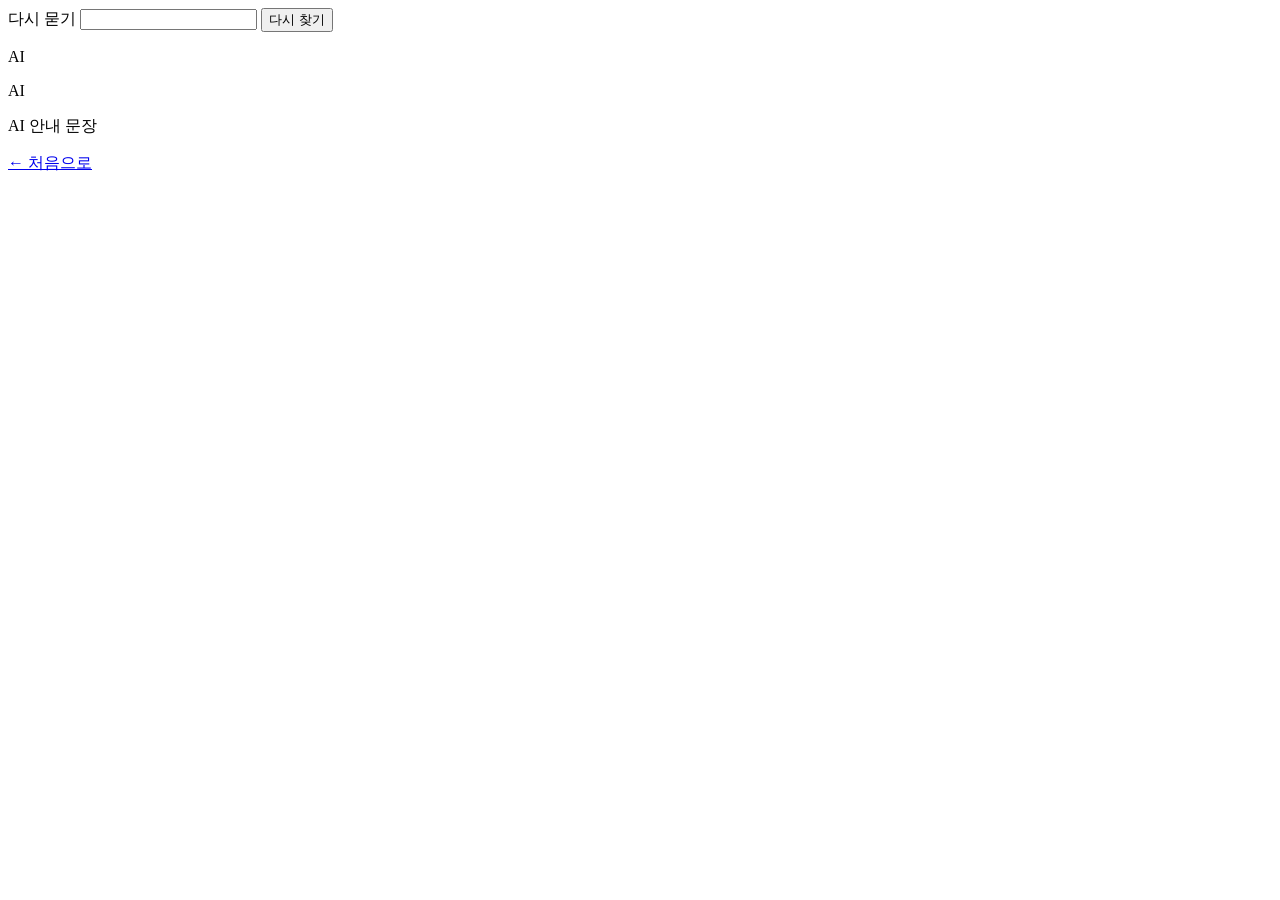
<file: src/main/resources/templates/ai-output.html>
<!DOCTYPE html>
<html lang="ko" xmlns:th="http://www.thymeleaf.org">
<head th:replace="~{fragments :: head('AI 검색 결과 · 약국찾기')}"></head>
<body>
<header th:replace="~{fragments :: header}"></header>

<main class="container">
    <!-- 결과 화면에서도 바로 다시 물어볼 수 있게 검색칸을 위에 둔다 -->
    <form action="/ai-search" method="post" class="search-box compact" data-loading="찾는 중…" data-status="ai-status" data-stream>
        <label for="query" class="sr-only">다시 묻기</label>
        <input type="text" id="query" name="query" required maxlength="200" autocomplete="off" th:value="${query}">
        <button type="submit" class="btn btn-primary btn-search" data-label="다시 찾기"><span class="label">다시 찾기</span></button>
    </form>
    <p class="status" id="ai-status" hidden role="status">
        <span class="spinner" aria-hidden="true"></span> AI가 다시 찾고 있어요.
    </p>

    <!-- 실시간 화면 (/ai?q=...): JS 가 /ai-search/stream 을 열어 아래 칸을 채운다 -->
    <th:block th:if="${streaming}">
        <div id="ai-live" th:data-query="${query}">
            <ol class="ai-steps" id="ai-steps" aria-live="polite" aria-label="진행 단계"></ol>
            <section class="answer is-streaming" aria-label="AI 안내">
                <span class="answer-badge">AI</span>
                <p id="ai-answer"></p>
            </section>
            <div id="ai-results"></div>
        </div>
        <noscript><p class="status">이 화면은 JavaScript 가 필요해요. <a href="/">처음으로</a> 돌아가 다시 검색해 주세요.</p></noscript>
    </th:block>

    <!-- 일반 화면 (POST /ai-search): 결과를 한 번에 그린다 -->
    <th:block th:unless="${streaming}">
        <!-- th:text 는 HTML 을 이스케이프한다. AI 답변을 그대로 넣어도 스크립트가 실행되지 않는다 -->
        <section class="answer" aria-label="AI 안내">
            <span class="answer-badge">AI</span>
            <p th:text="${answer}">AI 안내 문장</p>
        </section>

        <section th:replace="~{fragments :: pharmacy-section}"></section>
    </th:block>

    <a href="/" class="back">← 처음으로</a>
</main>

<footer th:replace="~{fragments :: footer}"></footer>
<script th:replace="~{fragments :: loading-script}"></script>
<script th:if="${streaming}" th:src="@{/js/ai-stream.js}"></script>
</body>
</html>
</file>
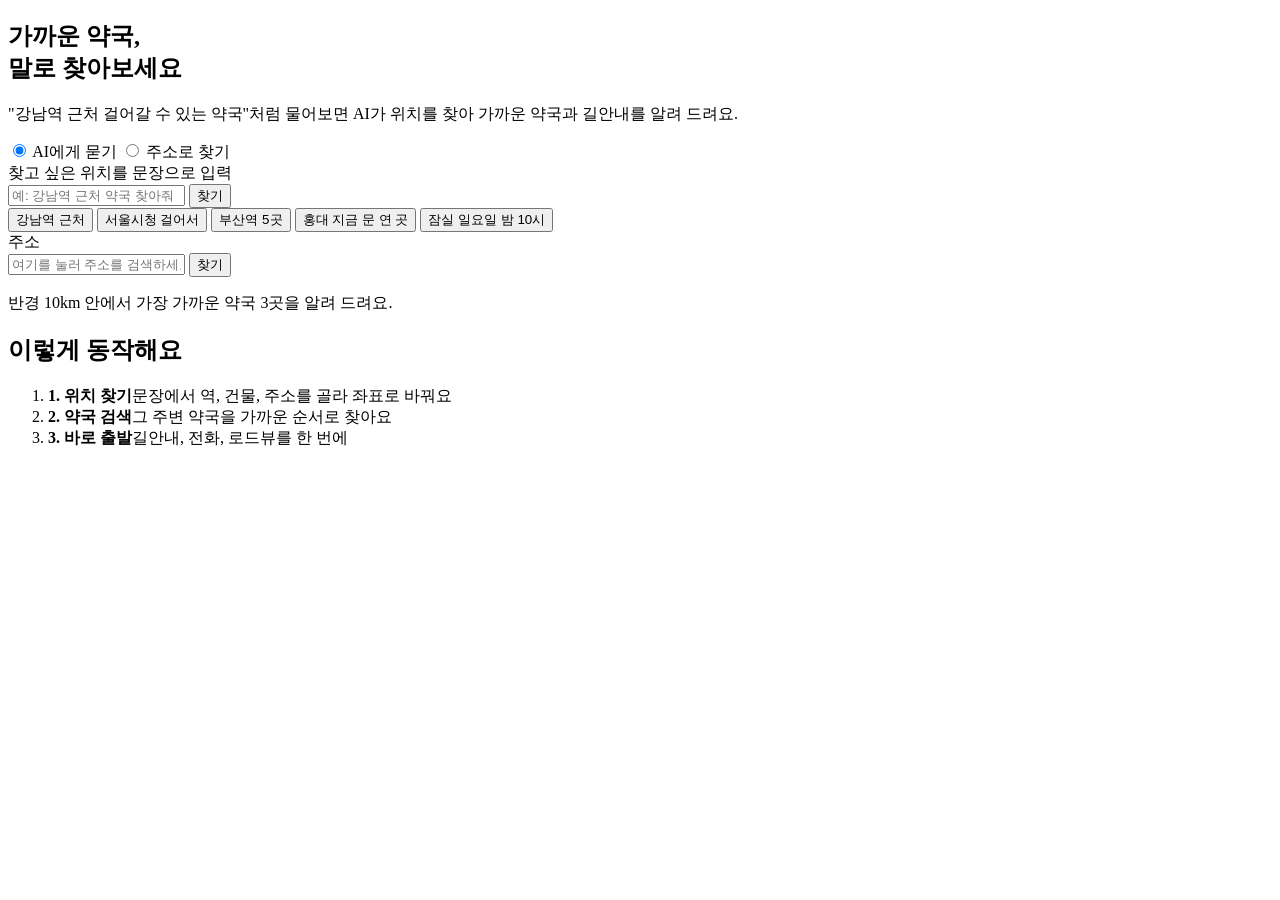
<file: src/main/resources/templates/main.html>
<!DOCTYPE html>
<html lang="ko" xmlns:th="http://www.thymeleaf.org">
<head th:replace="~{fragments :: head('약국찾기 · 가까운 약국을 말로 찾기')}"></head>
<body>
<header th:replace="~{fragments :: header}"></header>

<main class="container">
    <section class="hero">
        <h1>가까운 약국,<br>말로 찾아보세요</h1>
        <p class="lead">"강남역 근처 걸어갈 수 있는 약국"처럼 물어보면 AI가 위치를 찾아 가까운 약국과 길안내를 알려 드려요.</p>
    </section>

    <section class="panel">
        <!-- 탭: CSS 만으로 전환 (라디오 버튼 + :checked) -->
        <div class="tabs" role="tablist">
            <input type="radio" name="mode" id="tab-ai" checked>
            <label for="tab-ai" role="tab">AI에게 묻기</label>
            <input type="radio" name="mode" id="tab-addr">
            <label for="tab-addr" role="tab">주소로 찾기</label>

            <div class="tab-panel" id="panel-ai">
                <form action="/ai-search" method="post" data-loading="찾는 중…" data-status="ai-status" data-stream>
                    <label for="query" class="sr-only">찾고 싶은 위치를 문장으로 입력</label>
                    <div class="search-box">
                        <input type="text" id="query" name="query" required maxlength="200" autocomplete="off"
                               placeholder="예: 강남역 근처 약국 찾아줘">
                        <button type="submit" class="btn btn-primary btn-search" data-label="찾기"><span class="label">찾기</span></button>
                    </div>
                    <div class="chips" aria-label="예시 질문">
                        <button type="button" class="chip" data-q="강남역 근처 약국 찾아줘">강남역 근처</button>
                        <button type="button" class="chip" data-q="서울시청에서 걸어갈 수 있는 약국">서울시청 걸어서</button>
                        <button type="button" class="chip" data-q="부산역 주변 약국 5곳 알려줘">부산역 5곳</button>
                        <button type="button" class="chip" data-q="홍대입구역 근처 지금 문 연 약국">홍대 지금 문 연 곳</button>
                        <button type="button" class="chip" data-q="잠실역 근처 일요일 밤 10시에 여는 약국">잠실 일요일 밤 10시</button>
                    </div>
                    <p class="status" id="ai-status" hidden role="status">
                        <span class="spinner" aria-hidden="true"></span>
                        AI가 장소를 찾고 약국을 검색하고 있어요. 5~10초쯤 걸려요.
                    </p>
                </form>
            </div>

            <div class="tab-panel" id="panel-addr">
                <form action="/search" method="post" data-loading="찾는 중…" data-status="addr-status">
                    <label for="address" class="sr-only">주소</label>
                    <div class="search-box">
                        <input type="text" id="address" name="address" required readonly
                               placeholder="여기를 눌러 주소를 검색하세요">
                        <button type="submit" class="btn btn-primary btn-search" data-label="찾기"><span class="label">찾기</span></button>
                    </div>
                    <p class="hint">반경 10km 안에서 가장 가까운 약국 3곳을 알려 드려요.</p>
                    <p class="status" id="addr-status" hidden role="status">
                        <span class="spinner" aria-hidden="true"></span> 약국을 찾고 있어요.
                    </p>
                </form>
            </div>
        </div>
    </section>

    <section class="how">
        <h2 class="sr-only">이렇게 동작해요</h2>
        <ol class="steps">
            <li><strong>1. 위치 찾기</strong><span>문장에서 역, 건물, 주소를 골라 좌표로 바꿔요</span></li>
            <li><strong>2. 약국 검색</strong><span>그 주변 약국을 가까운 순서로 찾아요</span></li>
            <li><strong>3. 바로 출발</strong><span>길안내, 전화, 로드뷰를 한 번에</span></li>
        </ol>
    </section>
</main>

<footer th:replace="~{fragments :: footer}"></footer>

<!-- 카카오(다음) 우편번호 서비스: 키 없이 쓸 수 있다 -->
<script src="https://t1.kakaocdn.net/mapjsapi/bundle/postcode/prod/postcode.v2.js"></script>
<script>
    document.getElementById("address").addEventListener("click", function () {
        new daum.Postcode({
            oncomplete: function (data) {
                document.getElementById("address").value = data.address;
            }
        }).open();
    });
    // 예시 칩을 누르면 입력칸에 문장을 채운다 (바로 보내지 않아서 고쳐 쓸 수 있다)
    document.querySelectorAll(".chip").forEach(function (chip) {
        chip.addEventListener("click", function () {
            var input = document.getElementById("query");
            input.value = chip.dataset.q;
            input.focus();
        });
    });
</script>
<script th:replace="~{fragments :: loading-script}"></script>
</body>
</html>
</file>
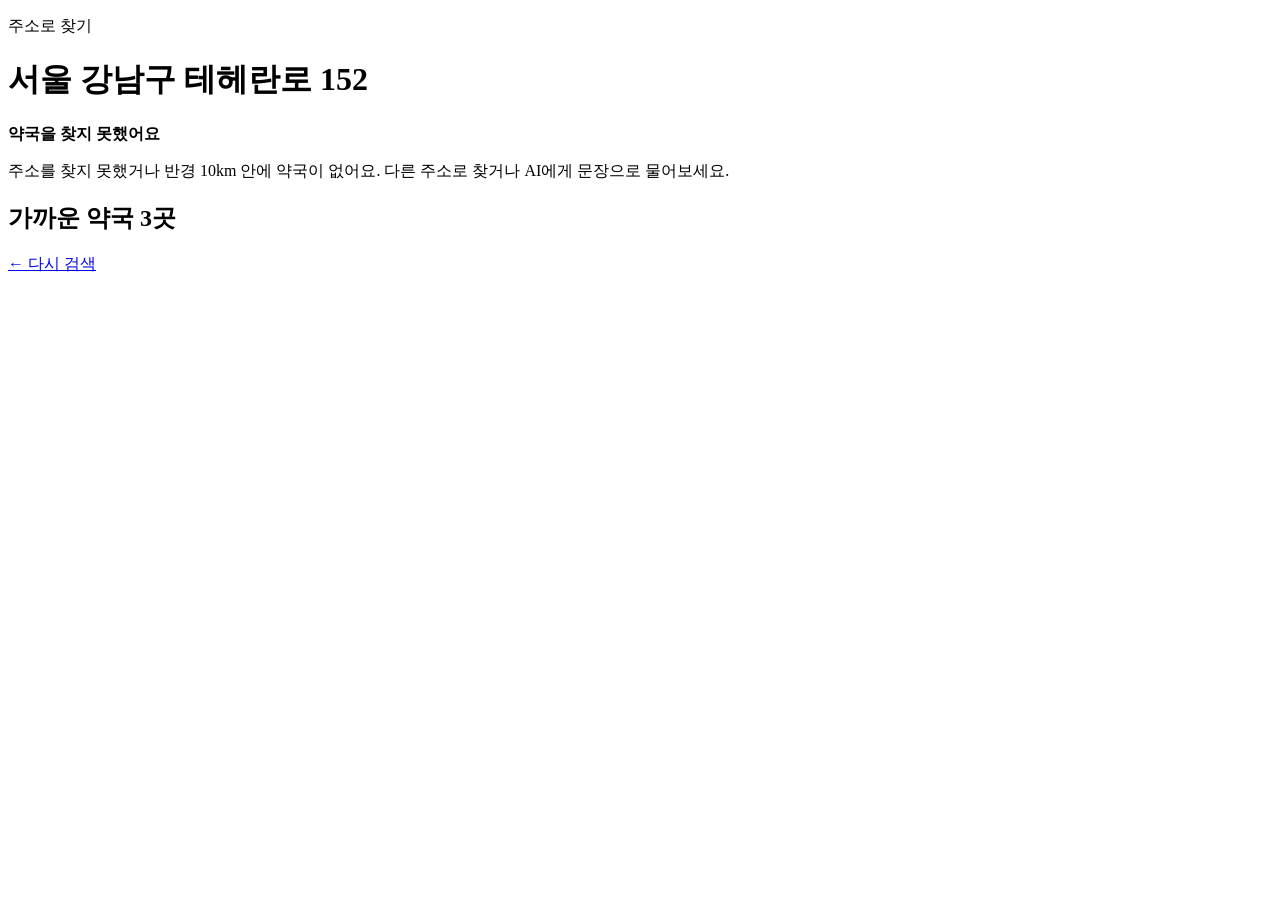
<file: src/main/resources/templates/output.html>
<!DOCTYPE html>
<html lang="ko" xmlns:th="http://www.thymeleaf.org">
<head th:replace="~{fragments :: head('검색 결과 · 약국찾기')}"></head>
<body>
<header th:replace="~{fragments :: header}"></header>

<main class="container">
    <p class="eyebrow">주소로 찾기</p>
    <h1 class="page-title" th:text="${address}">서울 강남구 테헤란로 152</h1>

    <div th:if="${#lists.isEmpty(outputs)}" class="empty">
        <strong>약국을 찾지 못했어요</strong>
        <p>주소를 찾지 못했거나 반경 10km 안에 약국이 없어요. 다른 주소로 찾거나 AI에게 문장으로 물어보세요.</p>
    </div>

    <section th:unless="${#lists.isEmpty(outputs)}">
        <h2 class="section-title">가까운 약국 <span th:text="${#lists.size(outputs)}">3</span>곳</h2>
        <ol th:replace="~{fragments :: pharmacy-list}"></ol>
    </section>

    <a href="/" class="back">← 다시 검색</a>
</main>

<footer th:replace="~{fragments :: footer}"></footer>
</body>
</html>
</file>
